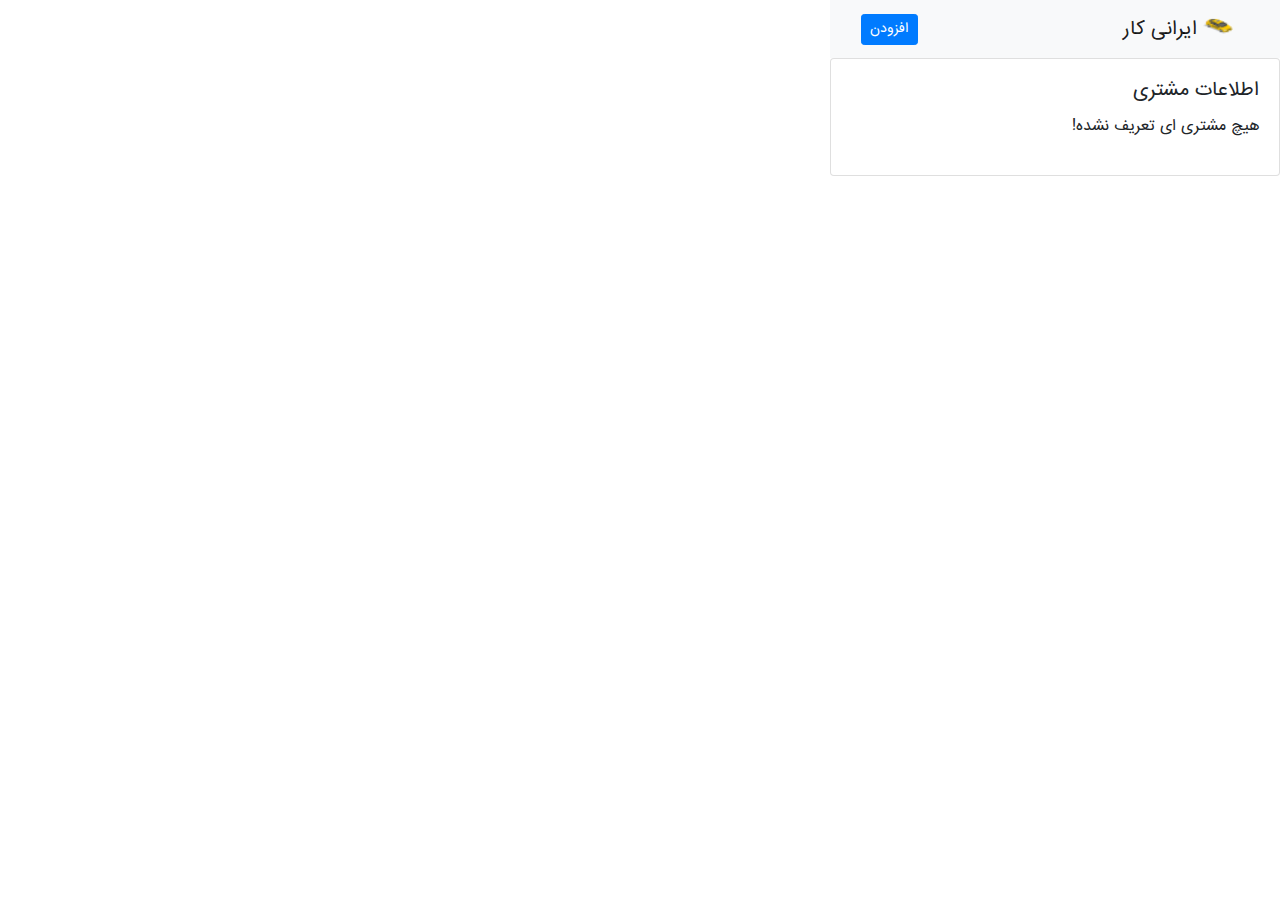
<file: index.html>
<!DOCTYPE html>
<html lang="en">
<head>
    <meta charset="UTF-8">
    <meta name="viewport" content="width=device-width, initial-scale=1.0">
    <title>Iranecar</title>
    <link rel="stylesheet" href="./assets/bootstrap.min.css">
    <link href="./assets/fonts/font-awesome/css/font-awesome.min.css" rel="stylesheet">
    <link rel="stylesheet" href="./assets/style.css">
    <script src="./assets/jquery-3.6.0.min.js"></script>
</head>
<body id="body">
</body>
<script type="text/javascript" src="index.js"></script>
</html>
</file>
<file: assets/style.css>
@font-face {
    font-family: 'IRANSansWeb';
    src: url('./fonts/IRANSansWeb.eot');
    /* IE9 Compat Modes */
    src: url('./fonts/IRANSansWeb.eot?#iefix') format('embedded-opentype'),
        /* IE6-IE8 */
        url('./fonts/IRANSansWeb.woff2') format('woff2'),
        /* Super Modern Browsers */
        url('./fonts/IRANSansWeb.woff') format('woff'),
        /* Pretty Modern Browsers */
        url('./fonts/IRANSansWeb.ttf') format('truetype');
    /* Safari, Android, iOS */
}


html * {
    outline: 0 !important;
}

html,
body {
    min-height: 100%;
    overflow-x: hidden;
    width: 450px;
    min-height: 80px;
    font-family: Roboto, "IRANSansWeb", sans-serif;
}

body {
    direction: rtl;
    text-align: right;
}
</file>
